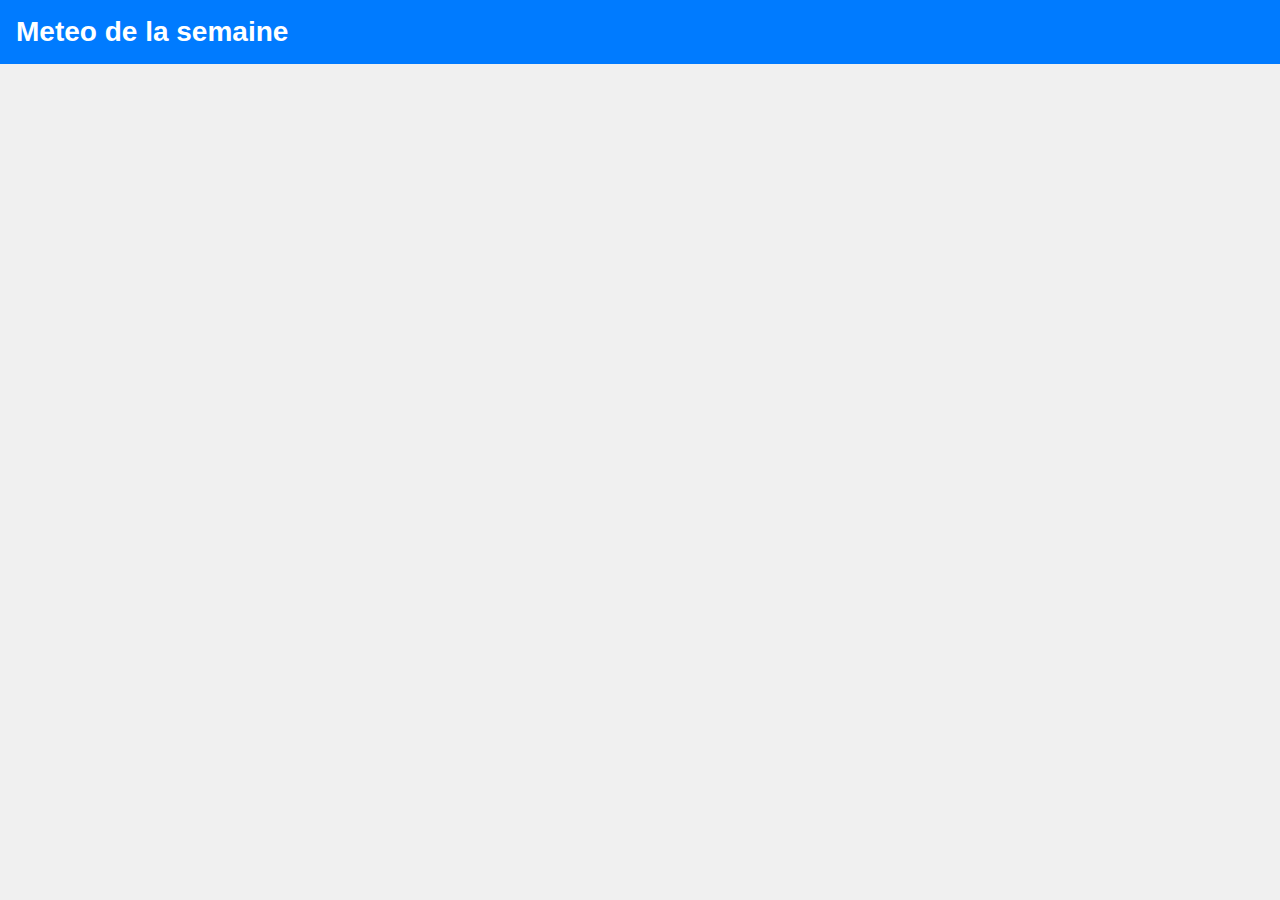
<file: index.html>
<!DOCTYPE html>
<html>
<head>
	<title>Météo</title>
	<meta name="viewport" content="width=device-width, initial-scale=1.0">
	<link rel="manifest" href="manifest.json">
	<link rel="stylesheet" type="text/css" href="style.css">
	<link rel="detail" href="detail.html">
</head>
<body>
	<header>
		<h1>Meteo de la semaine</h1>
	</header>
	<main>
		<div id="weather-container"></div>
	</main>
	<script src="app.js"></script>
	<script src="script.js"></script>
</body>
</html>
</file>
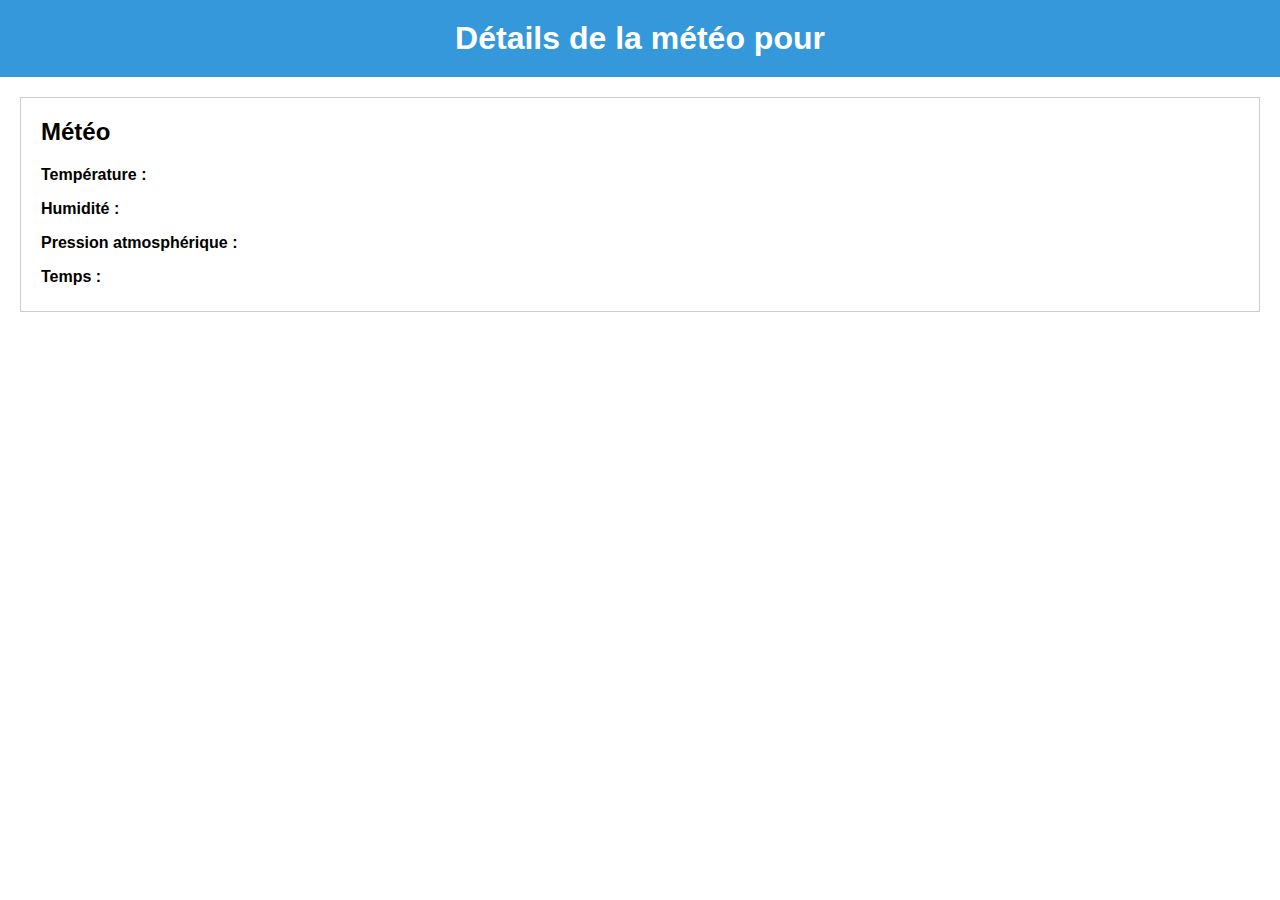
<file: detail.html>
<!DOCTYPE html>
<html>
  <head>
    <meta charset="UTF-8">
    <title>Détails de la météo</title>
    <style>
      /* Ajoutez votre CSS ici */
      body {
        font-family: Arial, sans-serif;
        margin: 0;
        padding: 0;
      }
      h1 {
        margin: 0;
        padding: 20px;
        background-color: #3498db;
        color: #fff;
        text-align: center;
      }
      .weather-card {
        margin: 20px;
        padding: 20px;
        border: 1px solid #ccc;
      }
      .weather-card h2 {
        margin-top: 0;
      }
      .weather-card p {
        margin-bottom: 5px;
      }
    </style>
  </head>
  <body>
    <h1>Détails de la météo pour <span id="day-name"></span></h1>
    <div class="weather-card">
      <h2>Météo</h2>
      <p><strong>Température :</strong> <span id="temperature"></span></p>
      <p><strong>Humidité :</strong> <span id="humidity"></span></p>
      <p><strong>Pression atmosphérique :</strong> <span id="pressure"></span></p>
      <p><strong>Temps :</strong> <span id="description"></span></p>
    </div>
    <script>
      // Ajoutez votre JavaScript ici pour récupérer les informations spécifiques à chaque jour
      const queryString = window.location.search;
      const urlParams = new URLSearchParams(queryString);
      const dayName = urlParams.get('dayName');
      const weatherData = JSON.parse(localStorage.getItem('weatherData'));
      const dayData = weatherData.find(item => new Date(item.dt * 1000).toLocaleDateString('fr-FR', { weekday: 'long' }) === dayName);
      
      const dayNameElement = document.getElementById('day-name');
      dayNameElement.textContent = dayName;
      
      const temperatureElement = document.getElementById('temperature');
      temperatureElement.textContent = `${Math.round(dayData.main.temp)}°C`;
      
      const humidityElement = document.getElementById('humidity');
      humidityElement.textContent = `${dayData.main.humidity}%`;
      
      const pressureElement = document.getElementById('pressure');
      pressureElement.textContent = `${dayData.main.pressure} hPa`;
      
      const descriptionElement = document.getElementById('description');
      descriptionElement.textContent = dayData.weather[0].description;
    </script>
</file>
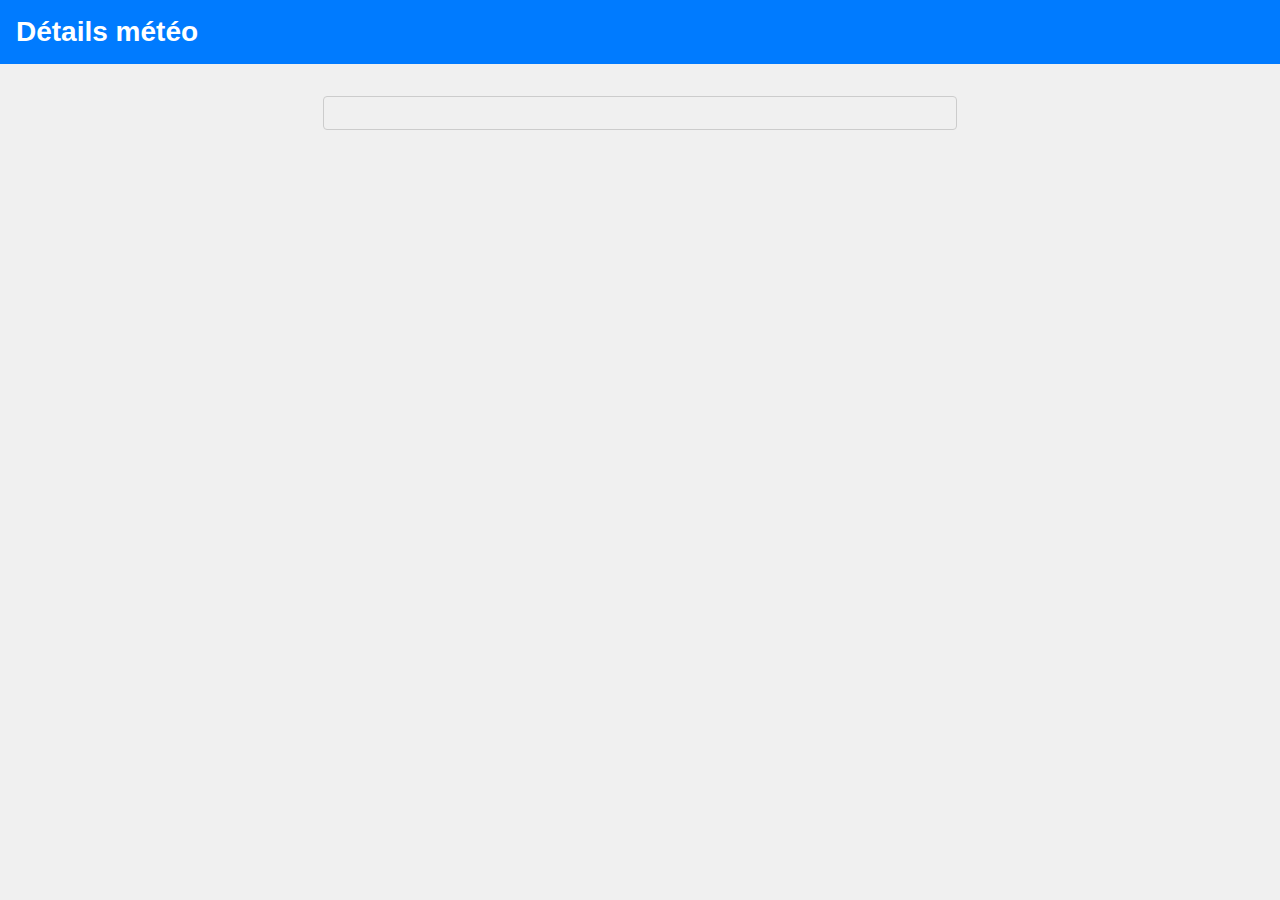
<file: detailed-weather.html>
<!DOCTYPE html>
<html lang="fr">
<head>
  <meta charset="UTF-8">
  <title>Détails météo</title>
  <link rel="stylesheet" href="style.css">
</head>
<body>
  <header>
    <h1>Détails météo</h1>
  </header>
  <section id="details-container">
    <!-- Ici seront affichés les détails de la météo -->
  </section>
  <script src="script.js"></script>
  <script src="app.js"></script>
</body>
</html>
</file>
<file: style.css>
/* Define CSS variables for repeated values */
:root {
	--primary-color: #008CBA;
	--font-family: Arial, sans-serif;
	--font-size-large: 28px;
	--font-size-medium: 16px;
	--font-size-small: 14px;
	--shadow-color: rgba(0, 0, 0, 0.2);
	--card-width-desktop: calc(100% / 7 - 20px);
	--card-width-mobile: calc(100% / 3 - 20px);
  }
  
  /* Set basic styling for the page */
  body {
	font-family: var(--font-family);
	background-color: #f0f0f0;
	margin: 0;
	padding: 0;

	background-image: url('C:\Users\fallo\OneDrive\Images/oussou.jpg');
	background-size: cover;
  }
  
  /* Style the header */
  header {
	background-color: var(--primary-color);
	color: white;
	padding: 20px;
  }
  


  h1 {
	margin: 0;
	font-size: var(--font-size-large);
  }
  
  /* Style the main content */
  main {
	padding: 20px;
  }
  
  /* Style the weather cards container */
  #weather-container {
	display: flex;
	flex-wrap: wrap;
  }

  /* Style individual weather cards */
  .weather-card {
	width: var(--card-width-desktop);
	margin: 10px;
	background-color: white;
	box-shadow: 0 0 10px var(--shadow-color);
	padding: 20px;
  }
  
  .weather-card h2 {
	margin: 0;
	font-size: var(--font-size-medium);
  }
  
  .weather-card p {
	margin: 10px 0;
	font-size: var(--font-size-small);
  }
  
  /* Media query for smaller screens */
  @media (max-width: 768px) {
	.weather-card {
	  width: var(--card-width-mobile);
	}
  }
  
  body {
	margin: 0;
	padding: 0;
	font-family: Arial, sans-serif;
	font-size: 16px;
  }
  
  header {
	background-color: #007bff;
	color: #fff;
	padding: 1rem;
  }
  
  h1 {
	margin: 0;
  }
  
  #details-container {
	max-width: 600px;
	margin: 2rem auto;
	padding: 1rem;
	border: 1px solid #ccc;
	border-radius: 4px;
  }
  
  #details-container h2 {
	margin-top: 0;
  }
  
  #details-container p {
	margin: 0.5rem 0;
  }
</file>
